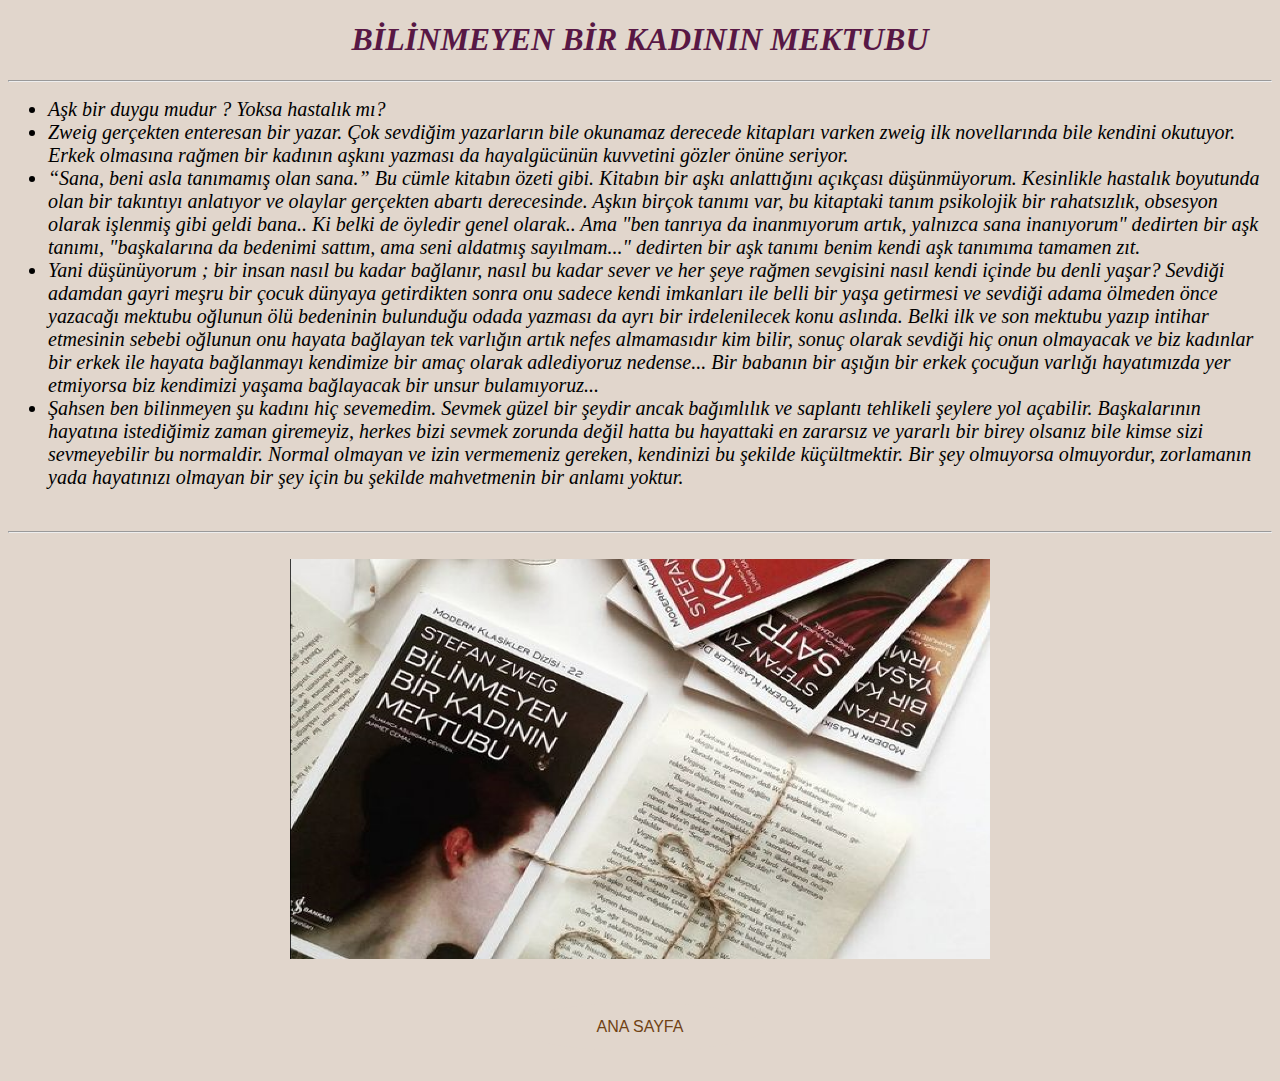
<file: öev-4/bilinmeyen.html>
<!DOCTYPE html>
<html lang="en">
<head>
    <meta charset="UTF-8">
    <meta http-equiv="X-UA-Compatible" content="IE=edge">
    <meta name="viewport" content="width=device-width, initial-scale=1.0">
    <title>BİLİNMEYEN BİR KADININ MEKTUBU</title>
    <style>
        h1{color: #581845 ;}
        hr{color: #6D2110 ;}
        img{text-align: center;}
        button{background-color:#e1d6cc ;
            border: none;
            color: #704214;
            padding: 15px 32px;
            text-align: center;
            text-decoration: none;
            display: inline-block;
            font-size: 16px;
            margin: 4px 2px;
            cursor: pointer;
            border-radius: 50%}
        body{text-align: center;}
        button{text-align: center}
        button{ margin-left: auto;
               margin-right: auto;
               width: 50em;}
        button:hover {box-shadow: 0 12px 16px 0 rgba(0,0,0,0.24), 0 17px 50px 0 rgba(0,0,0,0.19);}
        button {margin-left: auto;
             margin-right: auto; 
             width: 50em;}
        a:link{text-decoration:none;}
        a{color:#704214;}
        button {width: 250px;}
        li{text-align: left;}
        body{background-color: #e1d6cc;}
        li{font-size: 20px;}
    </style>
</head>
<body>
    <em><b><h1>BİLİNMEYEN BİR KADININ MEKTUBU</h1></b>
    <hr>
    <ul>
       <li>Aşk bir duygu mudur ? Yoksa hastalık mı?</li>

       <li>Zweig gerçekten enteresan bir yazar. Çok sevdiğim yazarların bile okunamaz derecede kitapları varken zweig ilk novellarında bile kendini okutuyor. Erkek olmasına rağmen bir kadının aşkını yazması da hayalgücünün kuvvetini gözler önüne seriyor.</li>

       <li>“Sana, beni asla tanımamış olan sana.” Bu cümle kitabın özeti gibi. Kitabın bir aşkı anlattığını açıkçası düşünmüyorum. Kesinlikle hastalık boyutunda olan bir takıntıyı anlatıyor ve olaylar gerçekten abartı derecesinde. Aşkın birçok tanımı var, bu kitaptaki tanım psikolojik bir rahatsızlık, obsesyon olarak işlenmiş gibi geldi bana.. Ki belki de öyledir genel olarak.. Ama "ben tanrıya da inanmıyorum artık, yalnızca sana inanıyorum" dedirten bir aşk tanımı, "başkalarına da bedenimi sattım, ama seni aldatmış sayılmam..." dedirten bir aşk tanımı benim kendi aşk tanımıma tamamen zıt.</li>

       <li>Yani düşünüyorum ; bir insan nasıl bu kadar bağlanır, nasıl bu kadar sever ve her şeye rağmen sevgisini nasıl kendi içinde bu denli yaşar?
       Sevdiği adamdan gayri meşru bir çocuk dünyaya getirdikten sonra onu sadece kendi imkanları ile belli bir yaşa getirmesi ve sevdiği adama ölmeden önce yazacağı mektubu oğlunun ölü bedeninin bulunduğu odada yazması da ayrı bir irdelenilecek konu aslında. Belki ilk ve son mektubu yazıp intihar etmesinin sebebi oğlunun onu hayata bağlayan tek varlığın artık nefes almamasıdır kim bilir, sonuç olarak sevdiği hiç onun olmayacak ve biz kadınlar bir erkek ile hayata bağlanmayı kendimize bir amaç olarak adlediyoruz nedense... Bir babanın bir aşığın bir erkek çocuğun varlığı hayatımızda yer etmiyorsa biz kendimizi yaşama bağlayacak bir unsur bulamıyoruz...</li>

       <li>Şahsen ben bilinmeyen şu kadını hiç sevemedim. Sevmek güzel bir şeydir ancak bağımlılık ve saplantı tehlikeli şeylere yol açabilir. Başkalarının hayatına istediğimiz zaman giremeyiz, herkes bizi sevmek zorunda değil hatta bu hayattaki en zararsız ve yararlı bir birey olsanız bile kimse sizi sevmeyebilir bu normaldir. Normal olmayan ve izin vermemeniz gereken, kendinizi bu şekilde küçültmektir. Bir şey olmuyorsa olmuyordur, zorlamanın yada hayatınızı olmayan bir şey için bu şekilde mahvetmenin bir anlamı yoktur.</li></em>
    </ul>
    <br>
    <hr>
    <br>
    <div align="center"><img src="1234.png" width="700" height="400" alt="resim"  /></div>
    <br><br>
    <button><a href="index.html"/ target="_self">ANA SAYFA</a></button>
    <br><br>
</body>
</html>
</file>
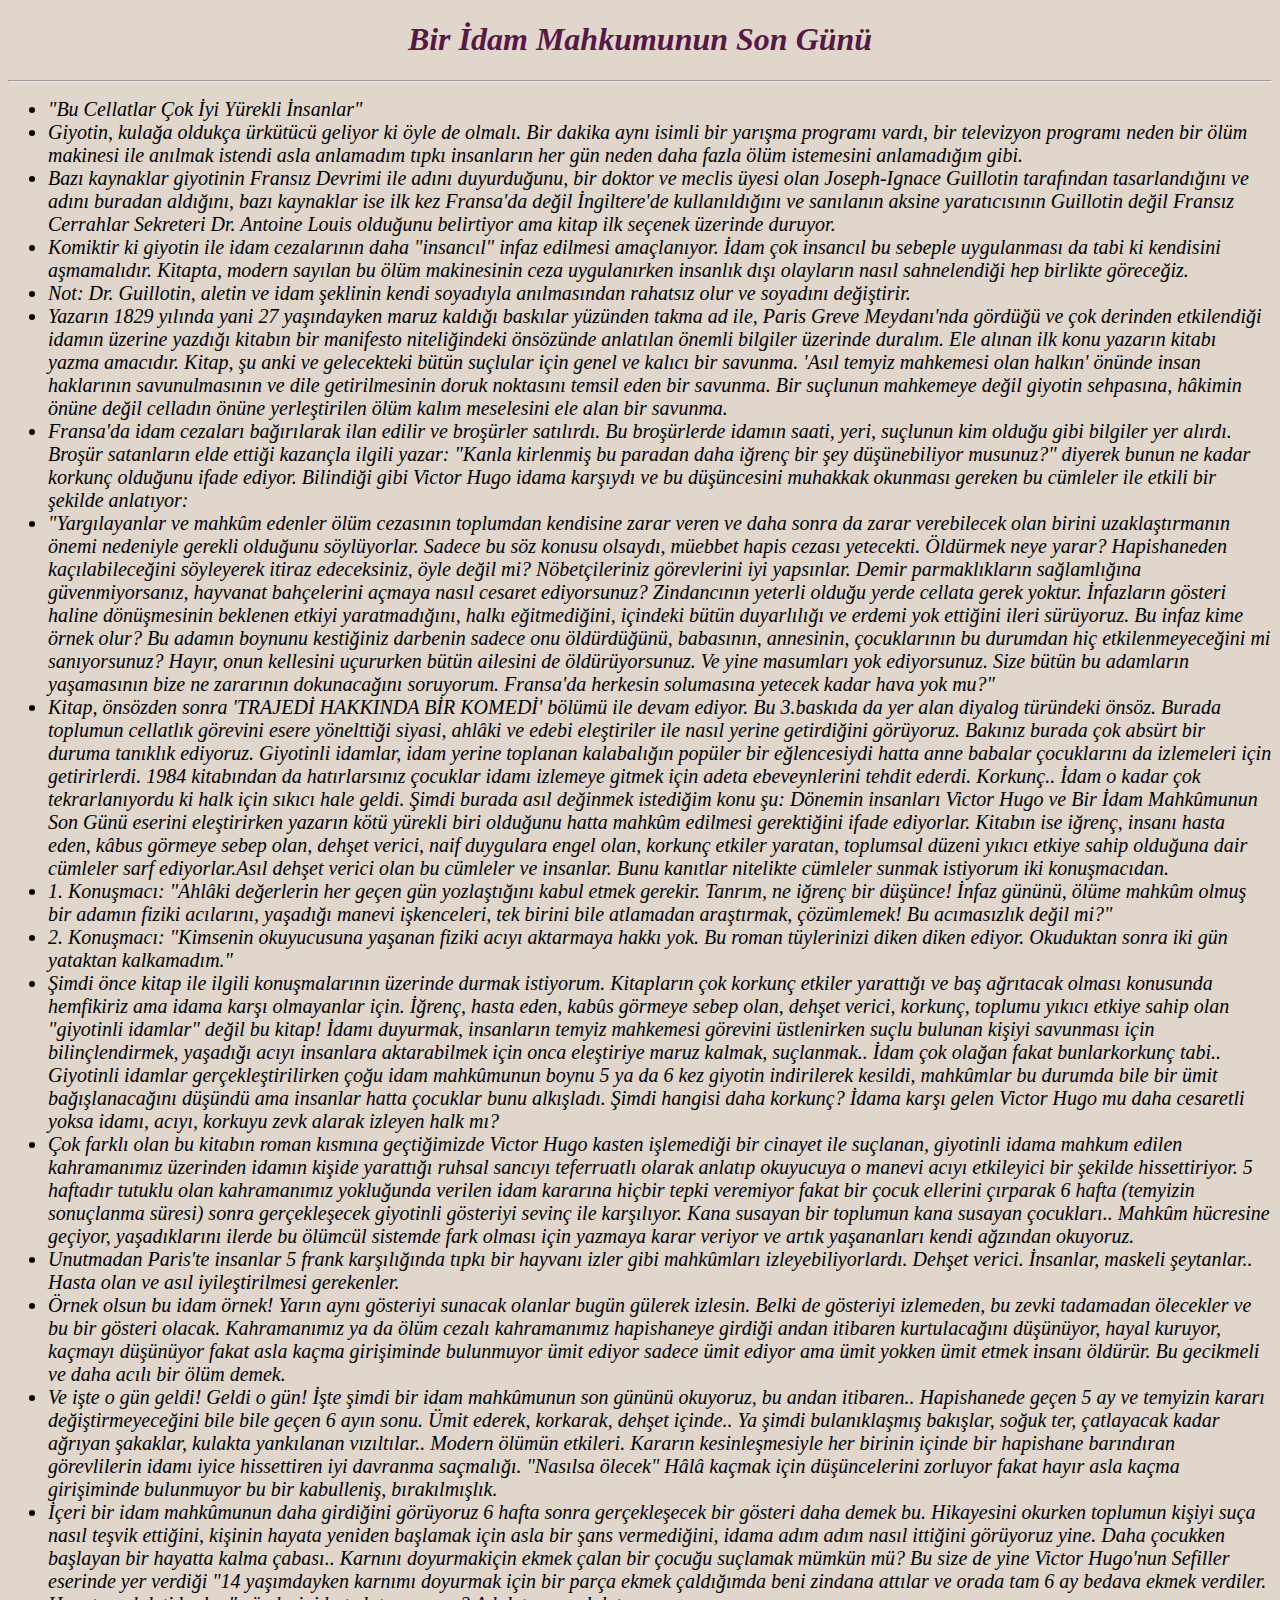
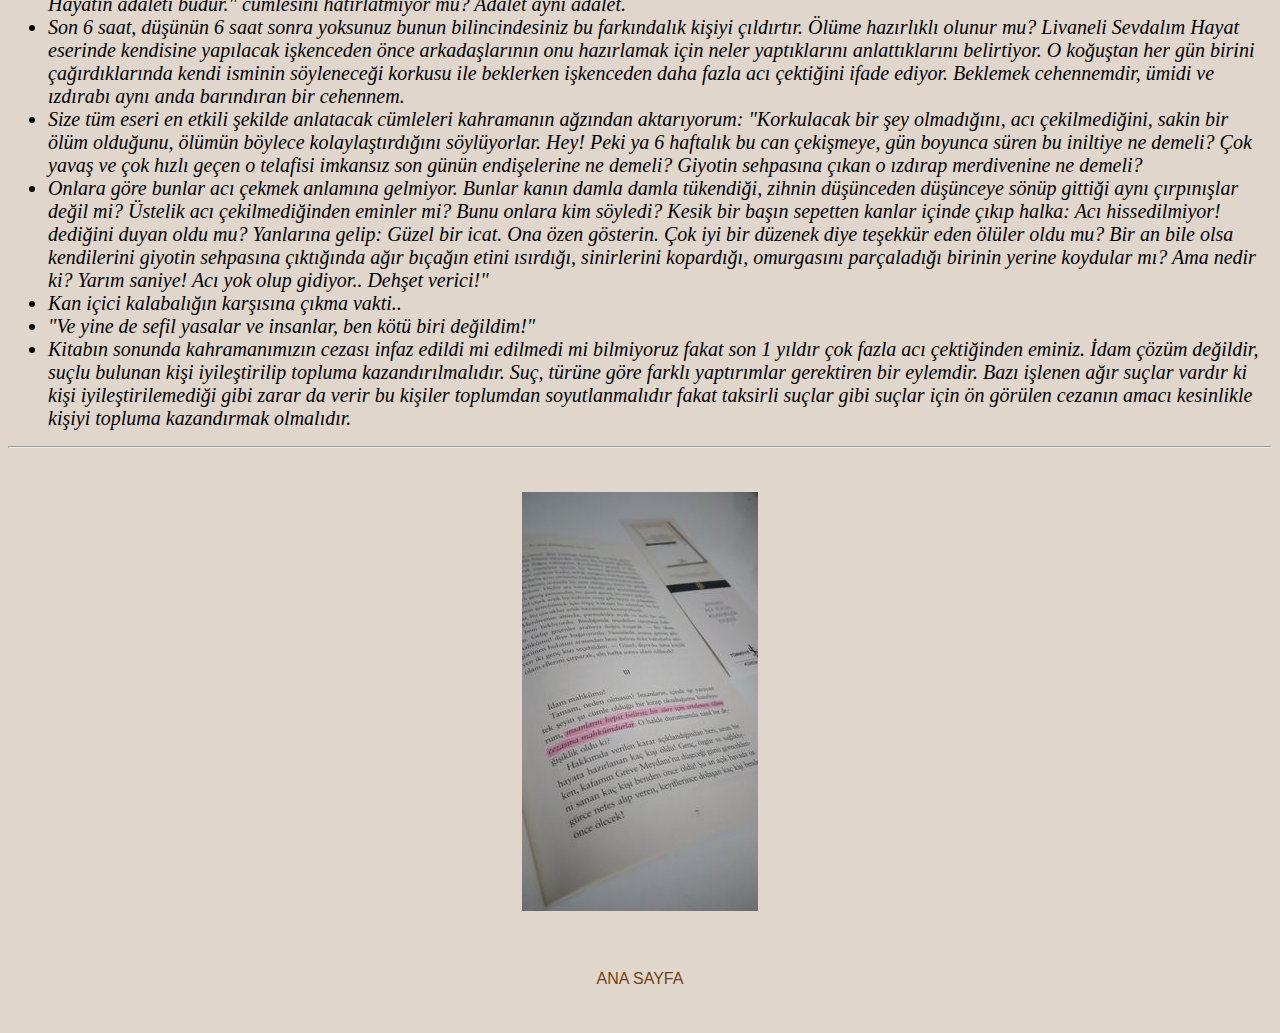
<file: öev-4/biridammakmunun.html>
<!DOCTYPE html>
<html lang="en">
<head>
    <meta charset="UTF-8">
    <meta http-equiv="X-UA-Compatible" content="IE=edge">
    <meta name="viewport" content="width=, initial-scale=1.0">
    <title>Bir İdam Mahkumunun Son Günü</title>
    <style>
        h1{color: #581845;
           font-size:70 ;}
        img{text-align: center;}
        button{background-color:#e1d6cc ;
               border: none;
               color: #704214;
               padding: 15px 32px;
               text-align: center;
               text-decoration: none;
               display: inline-block;
               font-size: 16px;
               margin: 4px 2px;
               cursor: pointer;
               border-radius: 50%}
        body{text-align: center;}
        button{text-align: center}
        button{ margin-left: auto;
                margin-right: auto;
                width: 50em;}
        button:hover {box-shadow: 0 12px 16px 0 rgba(0,0,0,0.24), 0 17px 50px 0 rgba(0,0,0,0.19);}
        button {margin-left: auto;
                margin-right: auto; 
                width: 50em;}
        a:link{text-decoration:none;}
        a{color:#704214;}
        button {width: 250px;}
        li{text-align: left;}
        body{background-color: #e1d6cc;}
        li{font-size: 20px;}
    </style>
</head>
<body>
    <b><h1><em>Bir İdam Mahkumunun Son Günü</em></h1></b>
    <hr>
    <ul>
   <em> <li>"Bu Cellatlar Çok İyi Yürekli İnsanlar"</li>

<li>Giyotin, kulağa oldukça ürkütücü geliyor ki öyle de olmalı. Bir dakika aynı isimli bir yarışma programı vardı, bir televizyon programı neden bir ölüm makinesi ile anılmak istendi asla anlamadım tıpkı insanların her gün neden daha fazla ölüm istemesini anlamadığım gibi.</li>

<li>  Bazı kaynaklar giyotinin Fransız Devrimi ile adını duyurduğunu, bir doktor ve meclis üyesi olan Joseph-Ignace Guillotin tarafından tasarlandığını ve adını buradan aldığını, bazı kaynaklar ise ilk kez Fransa'da değil İngiltere'de kullanıldığını ve sanılanın aksine  yaratıcısının Guillotin değil Fransız Cerrahlar Sekreteri Dr. Antoine Louis olduğunu belirtiyor ama kitap ilk seçenek üzerinde duruyor.</li>

<li>Komiktir ki giyotin ile idam cezalarının daha "insancıl" infaz edilmesi amaçlanıyor. İdam çok insancıl bu sebeple uygulanması da tabi ki kendisini aşmamalıdır. Kitapta, modern sayılan bu ölüm makinesinin ceza uygulanırken insanlık dışı olayların nasıl sahnelendiği hep birlikte göreceğiz.</li> 

<li> Not: Dr. Guillotin, aletin ve idam şeklinin kendi soyadıyla anılmasından rahatsız olur ve soyadını değiştirir.</li> 

<li>Yazarın 1829 yılında yani 27 yaşındayken maruz kaldığı baskılar yüzünden takma ad ile, Paris Greve Meydanı'nda gördüğü ve çok derinden etkilendiği idamın üzerine yazdığı kitabın bir manifesto niteliğindeki önsözünde anlatılan önemli bilgiler üzerinde duralım. Ele alınan ilk konu yazarın kitabı yazma amacıdır. Kitap, şu anki ve gelecekteki bütün suçlular için genel ve kalıcı bir savunma. 'Asıl temyiz mahkemesi olan halkın' önünde insan haklarının savunulmasının ve dile getirilmesinin doruk noktasını temsil eden bir savunma. Bir suçlunun mahkemeye değil giyotin sehpasına, hâkimin önüne değil celladın önüne yerleştirilen ölüm kalım meselesini ele alan bir savunma.</li>

<li>Fransa'da idam cezaları bağırılarak ilan edilir ve broşürler satılırdı. Bu broşürlerde idamın saati, yeri, suçlunun kim olduğu gibi bilgiler yer alırdı.
Broşür satanların elde ettiği kazançla ilgili yazar: "Kanla kirlenmiş bu paradan daha iğrenç bir şey düşünebiliyor musunuz?" diyerek bunun ne kadar korkunç olduğunu ifade ediyor.
Bilindiği gibi Victor Hugo idama karşıydı ve bu düşüncesini muhakkak okunması gereken bu cümleler ile etkili bir şekilde anlatıyor:</li>
   
<li>"Yargılayanlar ve mahkûm edenler ölüm cezasının toplumdan kendisine zarar veren ve daha sonra da zarar verebilecek olan birini uzaklaştırmanın önemi nedeniyle gerekli olduğunu söylüyorlar. Sadece bu söz konusu olsaydı, müebbet hapis cezası yetecekti. Öldürmek neye yarar? Hapishaneden kaçılabileceğini söyleyerek itiraz edeceksiniz, öyle değil mi? Nöbetçileriniz görevlerini iyi yapsınlar. Demir parmaklıkların sağlamlığına güvenmiyorsanız, hayvanat bahçelerini açmaya nasıl cesaret ediyorsunuz?
Zindancının yeterli olduğu yerde cellata gerek yoktur. İnfazların gösteri haline dönüşmesinin beklenen etkiyi yaratmadığını, halkı eğitmediğini, içindeki bütün duyarlılığı ve erdemi yok ettiğini ileri sürüyoruz. Bu infaz kime örnek olur?
Bu adamın boynunu kestiğiniz darbenin sadece onu öldürdüğünü, babasının, annesinin, çocuklarının bu durumdan hiç etkilenmeyeceğini mi sanıyorsunuz? Hayır, onun kellesini uçururken bütün ailesini de öldürüyorsunuz. Ve yine masumları yok ediyorsunuz. Size bütün bu adamların yaşamasının bize ne zararının dokunacağını soruyorum. Fransa'da herkesin solumasına yetecek kadar hava yok mu?"</li>
  
<li>Kitap, önsözden sonra 'TRAJEDİ HAKKINDA BİR KOMEDİ' bölümü ile devam ediyor. Bu 3.baskıda da yer alan diyalog türündeki önsöz. Burada toplumun cellatlık görevini esere yönelttiği siyasi, ahlâki ve edebi eleştiriler ile nasıl yerine getirdiğini görüyoruz. Bakınız burada çok absürt bir duruma tanıklık ediyoruz.
Giyotinli idamlar, idam yerine toplanan kalabalığın popüler bir eğlencesiydi hatta anne babalar çocuklarını da izlemeleri için getirirlerdi. 1984 kitabından da hatırlarsınız çocuklar idamı izlemeye gitmek için adeta ebeveynlerini tehdit ederdi. Korkunç.. İdam o kadar çok tekrarlanıyordu ki halk için sıkıcı hale geldi. Şimdi burada asıl değinmek istediğim konu şu: Dönemin insanları Victor Hugo ve Bir İdam Mahkûmunun Son Günü eserini eleştirirken yazarın kötü yürekli biri olduğunu hatta mahkûm edilmesi gerektiğini ifade ediyorlar. Kitabın ise iğrenç, insanı hasta eden, kâbus görmeye sebep olan, dehşet verici, naif duygulara engel olan, korkunç etkiler yaratan, toplumsal düzeni yıkıcı etkiye sahip olduğuna dair cümleler sarf ediyorlar.Asıl dehşet verici olan bu cümleler ve insanlar. Bunu kanıtlar nitelikte cümleler sunmak istiyorum iki konuşmacıdan.</li>
    
<li>1. Konuşmacı: "Ahlâki değerlerin her geçen gün yozlaştığını kabul etmek gerekir. Tanrım, ne iğrenç bir düşünce! İnfaz gününü, ölüme mahkûm olmuş bir adamın fiziki acılarını, yaşadığı manevi işkenceleri, tek birini bile atlamadan araştırmak, çözümlemek! Bu acımasızlık değil mi?"</li>
   
<li>2. Konuşmacı: "Kimsenin okuyucusuna yaşanan fiziki acıyı aktarmaya hakkı yok. Bu roman tüylerinizi diken diken ediyor. Okuduktan sonra iki gün yataktan kalkamadım."</li>
    
<li>Şimdi önce kitap ile ilgili konuşmalarının üzerinde durmak istiyorum. Kitapların çok korkunç etkiler yarattığı ve baş ağrıtacak olması konusunda hemfikiriz ama idama karşı olmayanlar için. İğrenç, hasta eden, kabûs görmeye sebep olan, dehşet verici, korkunç, toplumu yıkıcı etkiye sahip olan "giyotinli idamlar" değil bu kitap! İdamı duyurmak, insanların temyiz mahkemesi görevini üstlenirken suçlu bulunan kişiyi savunması için bilinçlendirmek, yaşadığı acıyı insanlara aktarabilmek için onca eleştiriye maruz kalmak, suçlanmak.. İdam çok olağan fakat bunlarkorkunç tabi.. Giyotinli idamlar gerçekleştirilirken çoğu idam mahkûmunun boynu 5 ya da 6 kez giyotin indirilerek kesildi, mahkûmlar bu durumda bile bir ümit bağışlanacağını düşündü ama insanlar hatta çocuklar bunu alkışladı. Şimdi hangisi daha korkunç? İdama karşı gelen Victor Hugo mu daha cesaretli yoksa idamı, acıyı, korkuyu zevk alarak izleyen halk mı?</li>
    
<li>Çok farklı olan bu kitabın roman kısmına geçtiğimizde Victor Hugo kasten işlemediği bir cinayet ile suçlanan, giyotinli idama mahkum edilen kahramanımız üzerinden idamın kişide yarattığı ruhsal sancıyı teferruatlı olarak anlatıp okuyucuya o manevi acıyı etkileyici bir şekilde hissettiriyor. 5 haftadır tutuklu olan kahramanımız yokluğunda verilen idam kararına hiçbir tepki veremiyor fakat bir çocuk ellerini çırparak 6 hafta (temyizin sonuçlanma süresi) sonra gerçekleşecek giyotinli gösteriyi sevinç ile karşılıyor. Kana susayan bir toplumun kana susayan çocukları..
Mahkûm hücresine geçiyor, yaşadıklarını ilerde bu ölümcül sistemde fark olması için yazmaya karar veriyor ve artık yaşananları kendi ağzından okuyoruz.</li>
   
<li>Unutmadan Paris'te insanlar 5 frank karşılığında tıpkı bir hayvanı izler gibi mahkûmları izleyebiliyorlardı. Dehşet verici. İnsanlar, maskeli şeytanlar.. Hasta olan ve asıl iyileştirilmesi gerekenler.</li>
    
<li>Örnek olsun bu idam örnek! Yarın aynı gösteriyi sunacak olanlar bugün gülerek izlesin. Belki de gösteriyi izlemeden, bu zevki tadamadan ölecekler ve bu bir gösteri olacak. Kahramanımız ya da ölüm cezalı kahramanımız hapishaneye girdiği andan itibaren kurtulacağını düşünüyor, hayal kuruyor, kaçmayı düşünüyor fakat
asla kaçma girişiminde bulunmuyor ümit ediyor sadece ümit ediyor ama ümit yokken ümit etmek insanı öldürür. Bu gecikmeli ve daha acılı bir ölüm demek.</li>
    
<li>Ve işte o gün geldi! Geldi o gün! İşte şimdi bir idam mahkûmunun son gününü okuyoruz, bu andan itibaren.. Hapishanede geçen 5 ay ve temyizin kararı değiştirmeyeceğini bile bile geçen 6 ayın sonu. Ümit ederek, korkarak, dehşet içinde.. Ya şimdi bulanıklaşmış bakışlar, soğuk ter, çatlayacak kadar ağrıyan şakaklar, kulakta yankılanan vızıltılar.. Modern ölümün etkileri. Kararın kesinleşmesiyle her birinin içinde bir hapishane barındıran görevlilerin idamı iyice hissettiren iyi davranma saçmalığı. "Nasılsa ölecek"
Hâlâ kaçmak için düşüncelerini zorluyor fakat hayır asla  kaçma girişiminde bulunmuyor bu bir kabulleniş, bırakılmışlık.</li>
    
<li>İçeri bir idam mahkûmunun daha girdiğini görüyoruz 6 hafta sonra gerçekleşecek bir gösteri daha demek bu. Hikayesini okurken toplumun kişiyi suça nasıl teşvik ettiğini, kişinin hayata yeniden başlamak için asla bir şans vermediğini, idama adım adım nasıl ittiğini görüyoruz yine. Daha çocukken başlayan bir hayatta kalma çabası..
Karnını doyurmakiçin ekmek çalan bir çocuğu suçlamak mümkün mü? Bu size de yine Victor Hugo'nun Sefiller eserinde yer verdiği "14 yaşımdayken karnımı doyurmak için bir parça ekmek çaldığımda beni zindana attılar ve orada tam 6 ay bedava ekmek verdiler. Hayatın adaleti budur." cümlesini hatırlatmıyor mu? Adalet aynı adalet.</li>
    
<li>Son 6 saat, düşünün 6 saat sonra yoksunuz bunun bilincindesiniz bu farkındalık kişiyi çıldırtır. Ölüme hazırlıklı olunur mu? Livaneli Sevdalım Hayat eserinde kendisine yapılacak işkenceden önce arkadaşlarının onu hazırlamak için neler yaptıklarını anlattıklarını belirtiyor. O koğuştan her gün birini çağırdıklarında kendi isminin söyleneceği korkusu ile beklerken işkenceden daha fazla acı çektiğini ifade ediyor. Beklemek cehennemdir, ümidi ve ızdırabı aynı anda barındıran bir cehennem.</li>
    
<li>Size tüm eseri en etkili şekilde anlatacak cümleleri kahramanın ağzından aktarıyorum:
"Korkulacak bir şey olmadığını, acı çekilmediğini, sakin bir ölüm olduğunu, ölümün böylece kolaylaştırdığını söylüyorlar.
Hey! Peki ya 6 haftalık bu can çekişmeye, gün boyunca süren bu iniltiye ne demeli? Çok yavaş ve çok hızlı geçen o telafisi imkansız son günün endişelerine ne demeli? Giyotin sehpasına çıkan o ızdırap merdivenine ne demeli?</li>
   
<li>Onlara göre bunlar acı çekmek anlamına gelmiyor.
Bunlar kanın damla damla tükendiği, zihnin düşünceden düşünceye sönüp gittiği aynı çırpınışlar değil mi?
Üstelik acı çekilmediğinden eminler mi? Bunu onlara kim söyledi? Kesik bir başın sepetten kanlar içinde çıkıp halka: Acı hissedilmiyor! dediğini duyan oldu mu?
Yanlarına gelip: Güzel bir icat. Ona özen gösterin. Çok iyi bir düzenek diye teşekkür eden ölüler oldu mu?
Bir an bile olsa kendilerini giyotin sehpasına çıktığında ağır bıçağın etini ısırdığı, sinirlerini kopardığı, omurgasını parçaladığı birinin yerine koydular mı?
Ama nedir ki? Yarım saniye! Acı yok olup gidiyor.. Dehşet verici!"</li>
    
<li>Kan içici kalabalığın karşısına çıkma vakti..</li>
  
<li>"Ve yine de sefil yasalar ve insanlar, ben kötü biri değildim!"</li>
    
<li>Kitabın sonunda kahramanımızın cezası infaz edildi mi edilmedi mi bilmiyoruz fakat son 1 yıldır çok fazla acı çektiğinden eminiz. İdam çözüm değildir, suçlu bulunan kişi iyileştirilip topluma kazandırılmalıdır. Suç, türüne göre farklı yaptırımlar gerektiren bir eylemdir. Bazı işlenen ağır suçlar vardır ki kişi iyileştirilemediği gibi zarar da verir bu kişiler toplumdan soyutlanmalıdır fakat taksirli suçlar gibi suçlar için ön görülen cezanın amacı kesinlikle kişiyi topluma kazandırmak olmalıdır.</li></em>
</ul>
<hr>
<br><br>
<div align="center"><img src="321.jpg" alt="" width="" height=""></div>
<br><br>
<button><a href="index.html"/ target="_self">ANA SAYFA</a></button>
<br><br>
    
</body>
</html>
</file>
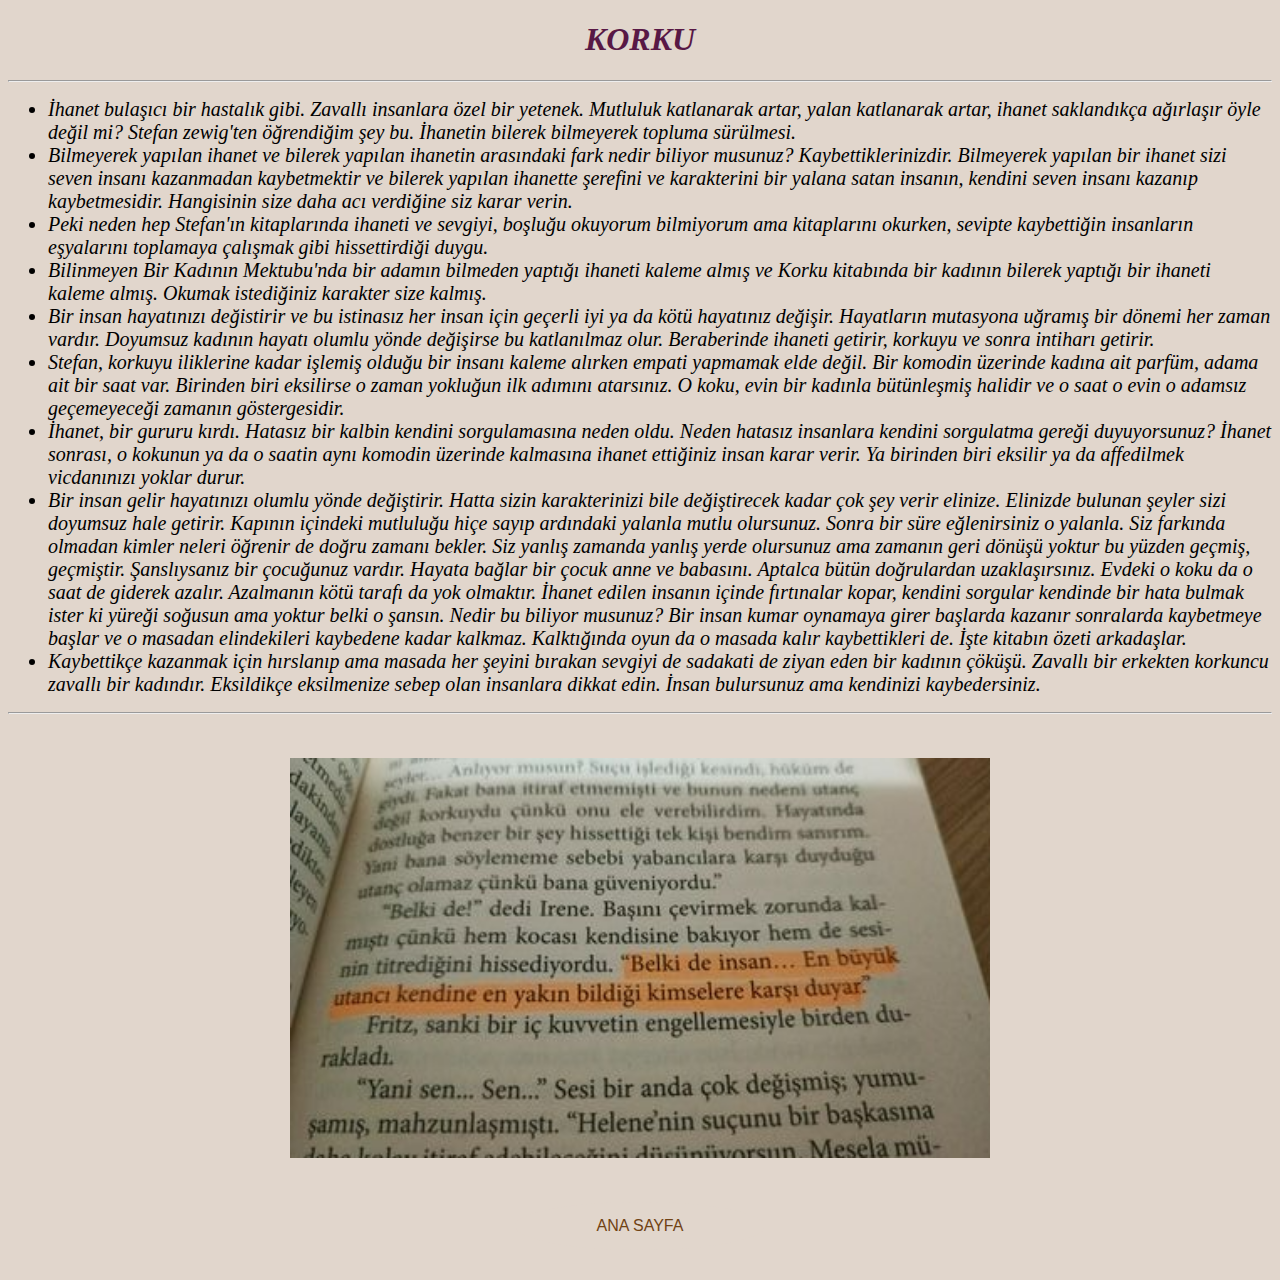
<file: öev-4/korku.html>
<!DOCTYPE html>
<html lang="en">
<head>
    <meta charset="UTF-8">
    <meta http-equiv="X-UA-Compatible" content="IE=edge">
    <meta name="viewport" content="width=device-width, initial-scale=1.0">
    <title>KORKU</title>
    <style>h1{color: #581845 ;}
        hr{color: #6D2110 ;}
        img{text-align: center;}
        button{background-color:#e1d6cc ;
            border: none;
            color: #704214;
            padding: 15px 32px;
            text-align: center;
            text-decoration: none;
            display: inline-block;
            font-size: 16px;
            margin: 4px 2px;
            cursor: pointer;
            border-radius: 50%}
            body{text-align: center;}
     button{text-align: center}
     button{ margin-left: auto;
               margin-right: auto;
               width: 50em;}
     button:hover {box-shadow: 0 12px 16px 0 rgba(0,0,0,0.24), 0 17px 50px 0 rgba(0,0,0,0.19);}
     button {margin-left: auto;
             margin-right: auto; 
             width: 50em;}
             a:link{text-decoration:none;}
           a{color:#704214;}
           button {width: 250px;}
           li{text-align: left;}
     body{background-color: #e1d6cc;}
     li{font-size: 20px;}
     </style>
</head>
<body>
    <b><h1><em>KORKU</em></h1></b>
    <hr>
    <ul>
        <li><em>İhanet bulaşıcı bir hastalık gibi. Zavallı insanlara özel bir yetenek. Mutluluk katlanarak artar, yalan katlanarak artar,  ihanet saklandıkça ağırlaşır öyle değil mi?
        Stefan zewig'ten öğrendiğim şey bu. İhanetin bilerek bilmeyerek topluma sürülmesi.</em></li>
            
        <li><em>Bilmeyerek yapılan ihanet ve bilerek yapılan ihanetin arasındaki fark nedir biliyor musunuz? Kaybettiklerinizdir. Bilmeyerek yapılan bir ihanet sizi seven insanı kazanmadan kaybetmektir ve bilerek yapılan ihanette şerefini ve karakterini bir yalana satan insanın, kendini seven insanı kazanıp kaybetmesidir. Hangisinin size daha acı verdiğine siz karar verin.</em></li>
            
        <li><em> Peki neden hep Stefan'ın kitaplarında ihaneti ve sevgiyi, boşluğu okuyorum bilmiyorum ama kitaplarını okurken, sevipte kaybettiğin insanların eşyalarını toplamaya çalışmak gibi hissettirdiği duygu.</em></li>
            
        <li><em>Bilinmeyen Bir Kadının Mektubu'nda bir adamın bilmeden yaptığı ihaneti kaleme almış ve Korku kitabında bir kadının bilerek yaptığı bir ihaneti kaleme almış. Okumak istediğiniz karakter size kalmış.</em></li>
            
        <li><em>Bir insan hayatınızı değistirir ve bu istinasız her insan için geçerli iyi ya da kötü hayatınız değişir. Hayatların mutasyona uğramış bir dönemi her zaman vardır. Doyumsuz kadının hayatı olumlu yönde değişirse bu katlanılmaz olur. Beraberinde ihaneti getirir, korkuyu ve sonra intiharı getirir.</em></li>
            
        <li><em>Stefan, korkuyu iliklerine kadar işlemiş olduğu bir insanı kaleme alırken empati yapmamak elde değil. Bir komodin üzerinde kadına ait parfüm, adama ait bir saat var. Birinden biri eksilirse o zaman yokluğun ilk adımını atarsınız. O koku, evin bir kadınla bütünleşmiş halidir ve o saat o evin o adamsız geçemeyeceği zamanın göstergesidir.</em></li>
            
        <li><em>İhanet, bir gururu kırdı. Hatasız bir kalbin kendini sorgulamasına neden oldu. Neden hatasız insanlara kendini sorgulatma gereği duyuyorsunuz? İhanet sonrası, o kokunun ya da o saatin aynı komodin üzerinde kalmasına ihanet ettiğiniz insan karar verir. Ya birinden biri eksilir ya da affedilmek vicdanınızı yoklar durur.</em></li>
            
        <li><em>Bir insan gelir hayatınızı olumlu yönde değiştirir. Hatta sizin karakterinizi bile değiştirecek kadar çok şey verir elinize. Elinizde bulunan şeyler sizi doyumsuz hale getirir. Kapının içindeki mutluluğu hiçe sayıp ardındaki yalanla mutlu olursunuz. Sonra bir süre eğlenirsiniz o yalanla. Siz farkında olmadan kimler neleri öğrenir de doğru zamanı bekler. Siz yanlış zamanda yanlış yerde olursunuz ama zamanın geri dönüşü yoktur bu yüzden geçmiş, geçmiştir. Şanslıysanız bir çocuğunuz vardır. Hayata bağlar bir çocuk anne ve babasını. Aptalca bütün doğrulardan uzaklaşırsınız. Evdeki o koku da o saat de giderek azalır. Azalmanın kötü tarafı da yok olmaktır. İhanet edilen insanın içinde fırtınalar kopar, kendini sorgular kendinde bir hata bulmak ister ki yüreği soğusun ama yoktur belki o şansın. Nedir bu biliyor musunuz? Bir insan kumar oynamaya girer başlarda kazanır sonralarda kaybetmeye başlar ve o masadan elindekileri kaybedene kadar kalkmaz. Kalktığında oyun da o masada kalır kaybettikleri de. İşte kitabın özeti arkadaşlar.</em></li>
            
        <li><em> Kaybettikçe kazanmak için hırslanıp ama masada her şeyini bırakan sevgiyi de sadakati de ziyan eden bir kadının çöküşü. Zavallı bir erkekten korkuncu zavallı bir kadındır. Eksildikçe eksilmenize sebep olan insanlara dikkat edin. İnsan bulursunuz ama kendinizi kaybedersiniz.</em></li>
    </ul>
    <hr>
    <br><br>
    <div align="center"><img src="12345.png" width="700" height="400" alt="resim"  /></div>
    <br><br>
    <button><a href="index.html">ANA SAYFA</a></button>
<br><br>
</body>
</html>
</file>
